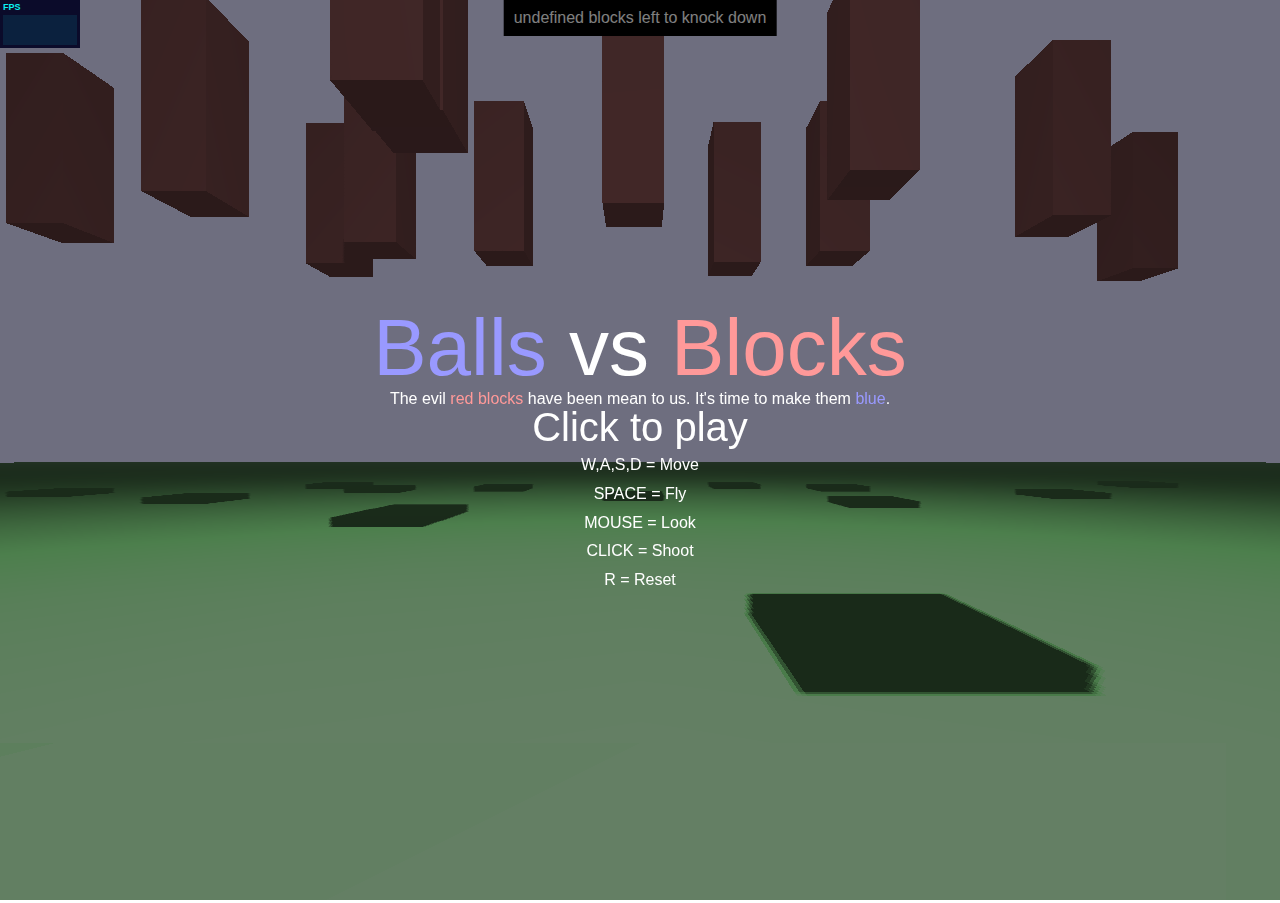
<file: index.html>
<!DOCTYPE html>
<html>
    <head>
        <meta charset="utf-8">
        <title>Balls vs Blocks</title>
        <meta name="description" content="cannon.js + three.js physics ball shooter" />
        <link rel="stylesheet" type="text/css" href="css/style.css">
        <link rel="shortcut icon" href="/favicon.ico" />
        <script>
            window.onerror = function(msg, url, linenumber) {
                // Tell users when errors occur
                // http://stackoverflow.com/questions/2604976/javascript-how-to-display-script-errors-in-a-popup-alert/2604997#2604997
                var errMessage = msg + '\nURL: ' + url + '\nLine Number: '+ linenumber;
                alert("An error: " + errMessage)
                // report on dev console too
                return false;
            };
        </script>
    </head>
    <body>
        <div id="scoreBoard" class="centeredX">
            <span id="blocksRemaining">0</span> blocks left to knock down
        </div>
        <div id="blocker">
            <div id="instructions">
                <br /><span style="font-size:80px"><span class="blue">Balls</span> vs <span class="red">Blocks</span></span>
                <br />The evil <span class="red">red blocks</span> have been mean to us. It's time to make them <span class="blue">blue</span>.
                <br /><span style="font-size:40px">Click to play</span>
                <br />W,A,S,D = Move
                <br />SPACE = Fly
                <br />MOUSE = Look
                <br />CLICK = Shoot
                <br />R = Reset
            </div>
        </div>

        <script src="libs/require.js/require.js"></script>
        <script src="libs/three.js/three.js"></script>
        <script src="libs/cannon.js/build/cannon.js"></script>
        <script src="libs/stats.js/build/stats.min.js"></script>
        <script src="js/PointerLockControls.js"></script>
        <script src="js/keyboard.js"></script>
        <script src="js/main.js"></script>

        <script>
            (function(i,s,o,g,r,a,m){i['GoogleAnalyticsObject']=r;i[r]=i[r]||function(){
            (i[r].q=i[r].q||[]).push(arguments)},i[r].l=1*new Date();a=s.createElement(o),
            m=s.getElementsByTagName(o)[0];a.async=1;a.src=g;m.parentNode.insertBefore(a,m)
            })(window,document,'script','//www.google-analytics.com/analytics.js','ga');
            ga('create', 'UA-4533496-21', 'auto');
            ga('send', 'pageview');
        </script>

    </body>
</html>
</file>
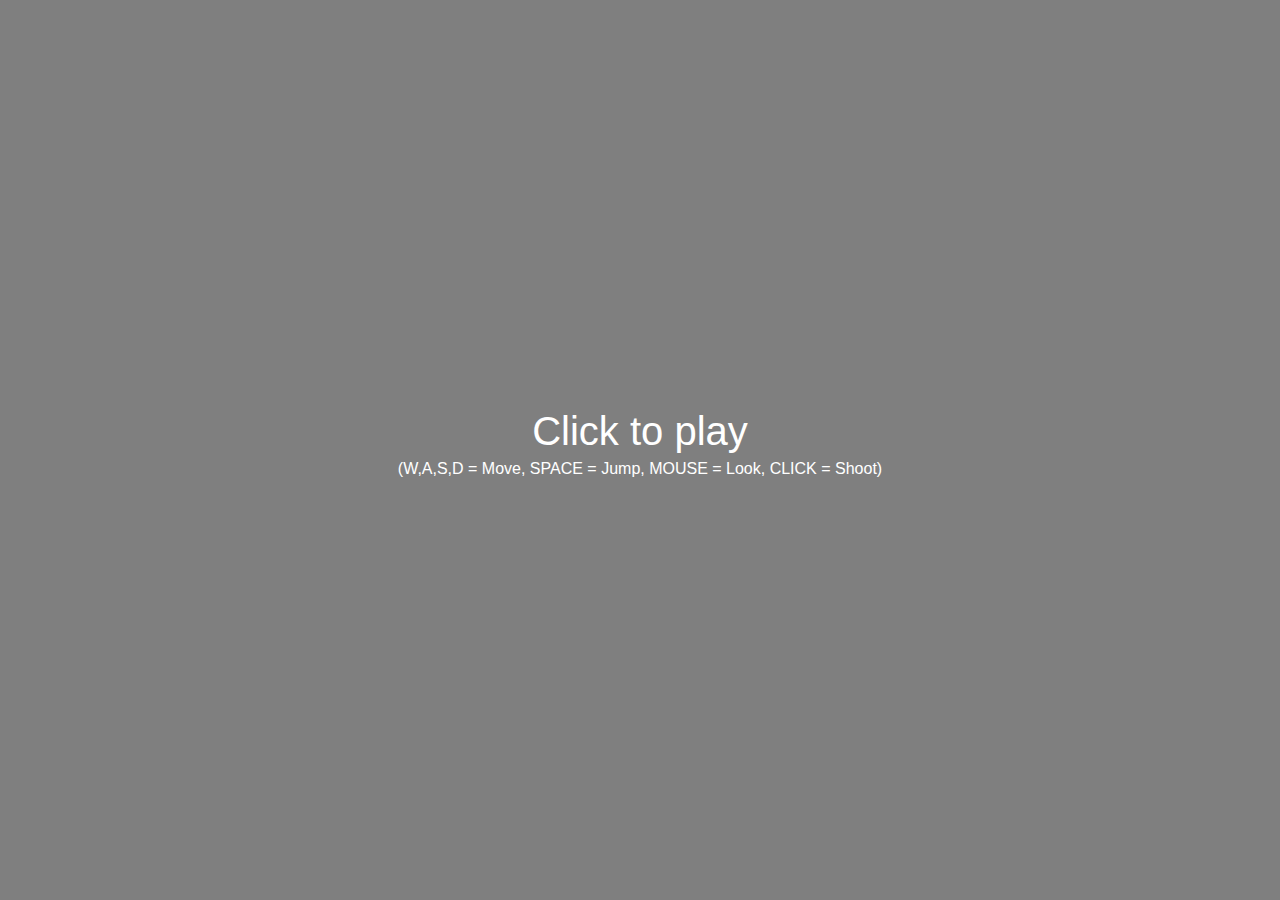
<file: threejs_fps.html>
<!DOCTYPE html>
<html>
    <head>
        <meta charset="utf-8">
        <title>cannon.js + three.js physics shooter</title>
        <link rel="stylesheet" type="text/css" href="css/style.css">
    </head>
    <body>
        <script src="libs/three.js/three.js"></script>
        <script src="libs/cannon.js/build/cannon.js"></script>
        <script src="libs/stats.js/build/stats.min.js"></script>
        <script src="js/PointerLockControls.js"></script>

        <div id="blocker">

            <div id="instructions">
                <span style="font-size:40px">Click to play</span>
                <br />
                (W,A,S,D = Move, SPACE = Jump, MOUSE = Look, CLICK = Shoot)
            </div>

        </div>

        <script src="js/main.js"></script>
    </body>
</html>
</file>
<file: css/style.css>
/* http://meyerweb.com/eric/tools/css/reset/ 
   v2.0 | 20110126
   License: none (public domain)
*/

html, body, div, span, applet, object, iframe,
h1, h2, h3, h4, h5, h6, p, blockquote, pre,
a, abbr, acronym, address, big, cite, code,
del, dfn, em, img, ins, kbd, q, s, samp,
small, strike, strong, sub, sup, tt, var,
b, u, i, center,
dl, dt, dd, ol, ul, li,
fieldset, form, label, legend,
table, caption, tbody, tfoot, thead, tr, th, td,
article, aside, canvas, details, embed, 
figure, figcaption, footer, header, hgroup, 
menu, nav, output, ruby, section, summary,
time, mark, audio, video {
	margin: 0;
	padding: 0;
	border: 0;
	font-size: 100%;
	font: inherit;
	vertical-align: baseline;
}
/* HTML5 display-role reset for older browsers */
article, aside, details, figcaption, figure, 
footer, header, hgroup, menu, nav, section {
	display: block;
}
body {
	line-height: 1;
}
ol, ul {
	list-style: none;
}
blockquote, q {
	quotes: none;
}
blockquote:before, blockquote:after,
q:before, q:after {
	content: '';
	content: none;
}
table {
	border-collapse: collapse;
	border-spacing: 0;
}


html, body {
    width: 100%;
    height: 100%;
}

body {
    background-color: #ffffff;
    margin: 0;
    overflow: hidden;
    font-family: arial;
}

#blocker {

    position: absolute;

    width: 100%;
    height: 100%;

    background-color: rgba(0,0,0,0.5);

}

#instructions {

    width: 100%;
    height: 100%;

    display: -webkit-box;
    display: -moz-box;
    display: box;

    -webkit-box-orient: horizontal;
    -moz-box-orient: horizontal;
    box-orient: horizontal;

    -webkit-box-pack: center;
    -moz-box-pack: center;
    box-pack: center;

    -webkit-box-align: center;
    -moz-box-align: center;
    box-align: center;

    color: #ffffff;
    text-align: center;

    cursor: pointer;
    line-height: 1.8em;
}

#scoreBoard {
    background-color: #000;
    color: #fff;
    position:absolute;
    padding: 10px;
    position: absolute;
    left: 50%;
    transform: translate(-50%, 0);
}

/*
    http://stackoverflow.com/questions/1776915/how-to-center-absolute-element-in-div
*/
.centeredX {
    position: absolute;
    left: 50%;
    transform: translate(-50%, 0);
}
.centeredXY {
    position: absolute;
    left: 50%;
    top: 50%;
    transform: translate(-50%,-50%);
}


.red {
    color: #ff9999;
}

.blue {
    color: #9999ff;
}

#gameOver {
    background-color: #ffffff00;
    font-size: 5em;
    font-weight: bold;
    text-align: center;
}
</file>
